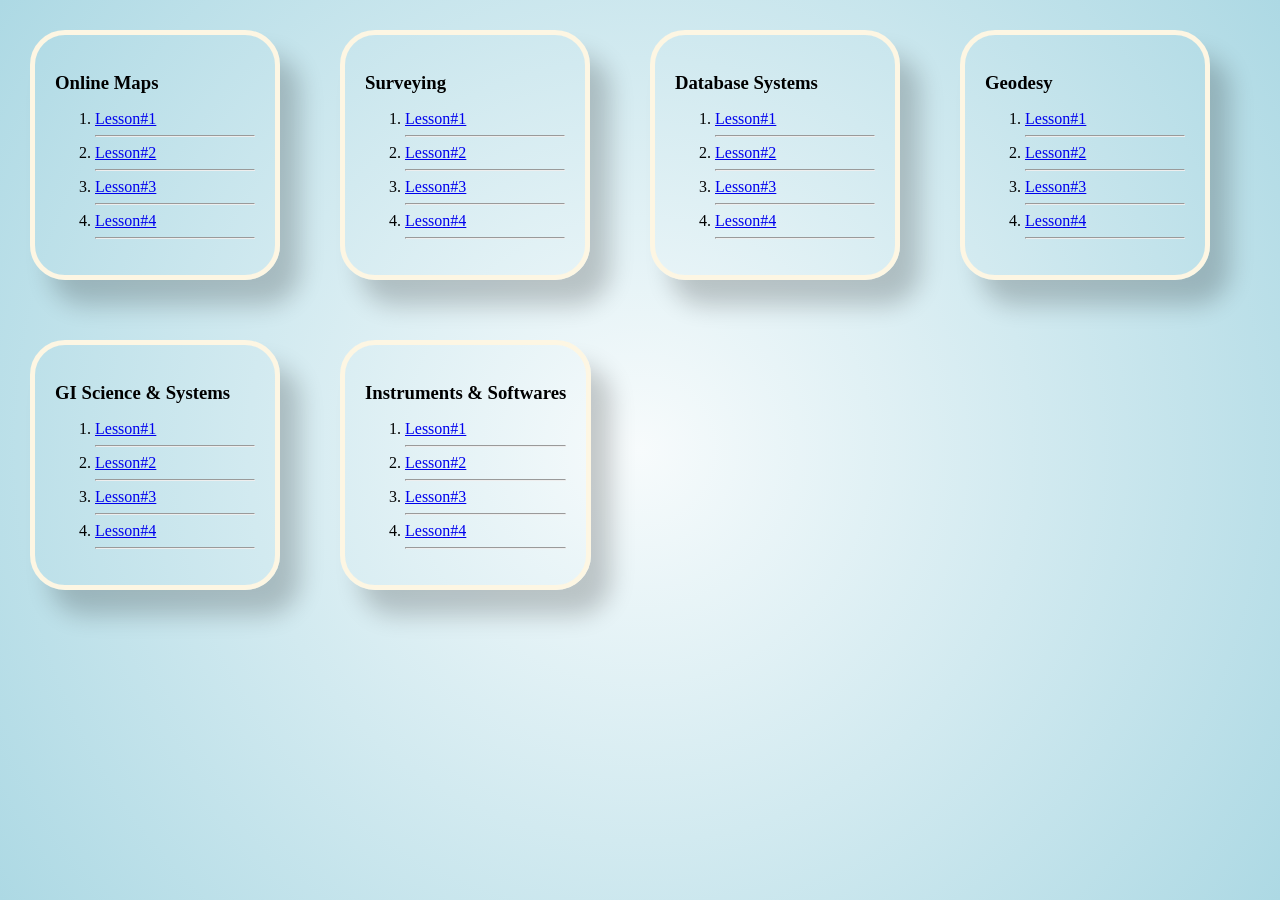
<file: index.htm>
<!DOCTYPE HTML>
<html>
	<head>
		<meta charset="utf-8">
		<meta name="viewport" content="width=device-width, initial-scale=1.0, maximum-scale=1.0, user-scalable=no">
		<title>Jkuat-Labs</title>

		<link rel="stylesheet" href="css/reveal.css">
		<link rel="stylesheet" href="css/theme/sky.css">
	</head>
	<body>
		<!--1-->
		<div class="layouts">
			<h3>Online Maps</h3>
			<section>
				<ol>
				   <li><a href="https://openmaps.github.io/tutor/jkuat/web/ppt-1.html" target="_blank">Lesson#1</a></li>
					<hr>
				   <li><a href="https://openmaps.github.io/tutor/jkuat/web/ppt-2.html" target="_blank">Lesson#2</a></li>
					 <hr>
					<li><a href="https://openmaps.github.io/tutor/jkuat/web/ppt-3.html" target="_blank">Lesson#3</a></li>
					 <hr>
					<li><a href="https://openmaps.github.io/tutor/jkuat/web/ppt-4.html" target="_blank">Lesson#4</a></li>
					<hr>
				</ol>
			</section>
		</div>
		<!--2-->
		<div class="layouts">
			<h3>Surveying</h3>
			<section>
				<ol>
				   <li><a href="https://openmaps.github.io/tutor/jkuat/surveys/ppt-1.html" target="_blank">Lesson#1</a></li>
					<hr>
				   <li><a href="https://openmaps.github.io/tutor/jkuat/surveys/ppt-2.html" target="_blank">Lesson#2</a></li>
					 <hr>
					<li><a href="https://openmaps.github.io/tutor/jkuat/surveys/ppt-3.html" target="_blank">Lesson#3</a></li>
					 <hr>
					<li><a href="https://openmaps.github.io/tutor/jkuat/surveys/ppt-4.html" target="_blank">Lesson#4</a></li>
					<hr>
				</ol>
			</section>
		</div>
		<!--3-->
		<div class="layouts">
			<h3>Database Systems</h3>
			<section>
				<ol>
				   <li><a href="https://openmaps.github.io/tutor/jkuat/db/ppt-1.html" target="_blank">Lesson#1</a></li>
					<hr>
				   <li><a href="https://openmaps.github.io/tutor/jkuat/db/ppt-2.html" target="_blank">Lesson#2</a></li>
					 <hr>
					<li><a href="https://openmaps.github.io/tutor/jkuat/db/ppt-3.html" target="_blank">Lesson#3</a></li>
					 <hr>
					<li><a href="https://openmaps.github.io/tutor/jkuat/db/ppt-4.html" target="_blank">Lesson#4</a></li>
					<hr>
				</ol>
			</section>
		</div>
		<!--4-->
		<div class="layouts">
			<h3>Geodesy</h3>
			<section>
				<ol>
				   <li><a href="https://openmaps.github.io/tutor/jkuat/geo/ppt-1.html" target="_blank">Lesson#1</a></li>
					<hr>
				   <li><a href="https://openmaps.github.io/tutor/jkuat/jkuat/geo/ppt-2.html" target="_blank">Lesson#2</a></li>
					 <hr>
					<li><a href="https://openmaps.github.io/tutor/jkuat/jkuat/geo/ppt-3.html" target="_blank">Lesson#3</a></li>
					 <hr>
					<li><a href="https://openmaps.github.io/tutor/jkuat/geo/ppt-4.html" target="_blank">Lesson#4</a></li>
					<hr>
				</ol>
			</section>
		</div>
		<!--6-->
		<div class="layouts">
			<h3>GI Science & Systems</h3>
			<section>
				<ol>
				   <li><a href="https://openmaps.github.io/tutor/jkuat/gis/ppt-1.html" target="_blank">Lesson#1</a></li>
					<hr>
				   <li><a href="https://openmaps.github.io/tutor/jkuat/gis/ppt-2.html" target="_blank">Lesson#2</a></li>
					 <hr>
					<li><a href="https://openmaps.github.io/tutor/jkuat/gis/ppt-3.html" target="_blank">Lesson#3</a></li>
					 <hr>
					<li><a href="https://openmaps.github.io/tutor/jkuat/gis/ppt-4.html" target="_blank">Lesson#4</a></li>
					<hr>
				</ol>
			</section>
		</div>
		<!--7-->
		<div class="layouts">
			<h3>Instruments & Softwares</h3>
			<section>
				<ol>
				   <li><a href="https://openmaps.github.io/tutor/jkuat/tools/ppt-1.html" target="_blank">Lesson#1</a></li>
					<hr>
				   <li><a href="https://openmaps.github.io/tutor/jkuat/tools/ppt-2.html" target="_blank">Lesson#2</a></li>
					 <hr>
					<li><a href="https://openmaps.github.io/tutor/jkuat/tools/ppt-3.html" target="_blank">Lesson#3</a></li>
					 <hr>
					<li><a href="https://openmaps.github.io/tutor/jkuat/tools/ppt-4.html" target="_blank">Lesson#4</a></li>
					<hr>
				</ol>
			</section>
		</div>
		
		<script src="lib/js/head.min.js"></script>
		<script src="js/reveal.js"></script>

		<script>
			// More info https://github.com/hakimel/reveal.js#configuration
			Reveal.initialize({
				history: true,

				// More info https://github.com/hakimel/reveal.js#dependencies
				dependencies: [
					{ src: 'plugin/markdown/marked.js' },
					{ src: 'plugin/markdown/markdown.js' },
					{ src: 'plugin/notes/notes.js', async: true },
					{ src: 'plugin/highlight/highlight.js', async: true, callback: function() { hljs.initHighlightingOnLoad(); } }
				]
			});
		</script>
	</body>
</html>
</file>
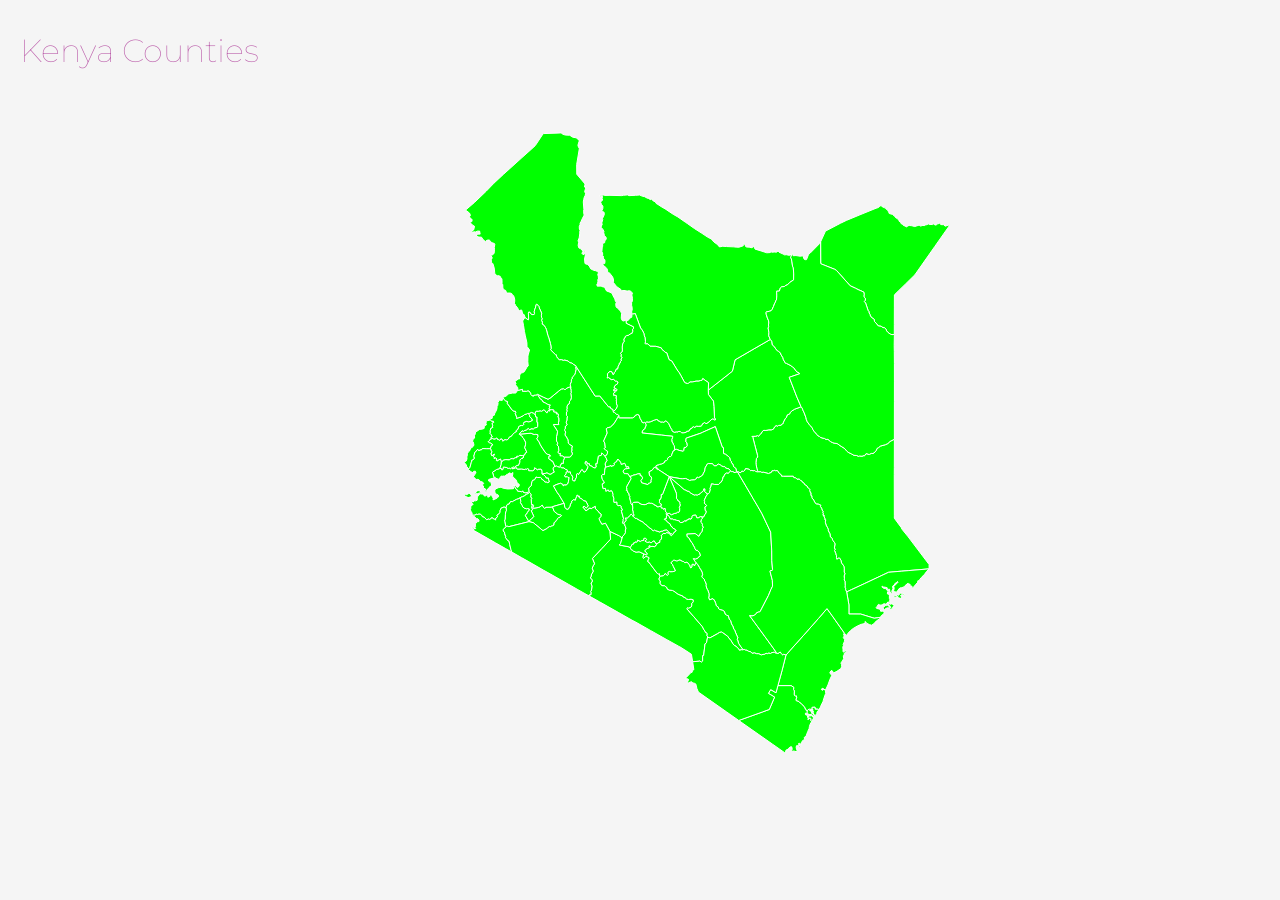
<file: jkuat/web/lab4/index.htm>
<html>
<head>
    <meta charset="utf-8">
    <title>D3 map</title>
    <script src="./js/d3.min.js"></script>
    <script src="d/k-counties.js"></script>
    
    <link href="http://fonts.googleapis.com/css?family=Montserrat" rel="stylesheet" type="text/css">
 
    <style>
		body {
			padding: 0;
			margin: 0;
			background: whitesmoke;
		}
		h1 {
			position: absolute;
			left: 20px;
			top: 10px;
			font-family: "Proxima Nova", Montserrat, sans-serif;
			font-size: 2em;
			font-weight: 100;
			color: #bb5DAA;
		}
		h2 {
			position: absolute;
			left: 20px;
			top: 10px;
			font-family: "Proxima Nova", Montserrat, sans-serif;
			font-size: 2em;
			font-weight: 100;
			color: #005DAA;
		}
		h2 {
			top: 50px;
			font-size: 1.6em;
		}
		.county {
		  stroke: #fff;
		  fill:#00FF00;
		}
		.hover {
			fill: #00FFFF;   
		} 
    </style>
</head>
<body>
    <h1>Kenya Counties</h1>
    <h2></h2>
  <script>
        
    var width = window.innerWidth,
        height = window.innerHeight;
    
    var svg = d3.select( "body" )
          .append( "svg" )
          .attr( "width", width )
          .attr( "height", height );
      
    //create Kenya mercator projection, centered on Nairobi
	var projection = d3.geo.mercator()
		.center([36.83111,0.28141])
		.scale([3500])
		.translate([width/2, height/2]);
        
     //create svg path generator using the projection
    var geoPath = d3.geo.path()
        .projection(projection);
  
    //retrieve data in csv data file for choropleth
    svg.append("g")
        .selectAll("path")
        .data(counties.features)
        .enter()
        .append("path")
        .attr( "d", geoPath )
        .attr("class","county")
        .on("mouseover", function(d){
			d3.select("h1").text(d.properties.id);
            d3.select("h2").text(d.properties.ccodes+" : "+ d.properties.Name);
            d3.select(this).attr("class","county hover");
        })
        .on("mouseout", function(d){
			d3.select("h1").text("");
            d3.select("h2").text("");
            d3.select(this).attr("class","county");
        });
      //Reading csv file
      d3.csv("d/election-2012.csv", function(d) {
		  return {
			id: d.id,
			codes : d.codes,
			counties : +d.Counties,
			votes : +d.Margin
		  };
		}, function(data) {
		  console.log(data);
		});
 
  </script>
</body>
</html>
</file>
<file: css/theme/sky.css>
/**
 * Sky theme for reveal.js.
 *
 * Copyright (C) 2011-2012 Hakim El Hattab, http://hakim.se
 */
@import url(https://fonts.googleapis.com/css?family=Quicksand:400,700,400italic,700italic);
@import url(https://fonts.googleapis.com/css?family=Open+Sans:400italic,700italic,400,700);
.reveal a {
  line-height: 1.3em; }

/*********************************************
 * GLOBAL STYLES
 *********************************************/
body {
  background: #add9e4;
  background: -moz-radial-gradient(center, circle cover, #f7fbfc 0%, #add9e4 100%);
  background: -webkit-gradient(radial, center center, 0px, center center, 100%, color-stop(0%, #f7fbfc), color-stop(100%, #add9e4));
  background: -webkit-radial-gradient(center, circle cover, #f7fbfc 0%, #add9e4 100%);
  background: -o-radial-gradient(center, circle cover, #f7fbfc 0%, #add9e4 100%);
  background: -ms-radial-gradient(center, circle cover, #f7fbfc 0%, #add9e4 100%);
  background: radial-gradient(center, circle cover, #f7fbfc 0%, #add9e4 100%);
  background-color: #f7fbfc; }

.reveal {
  font-family: "Open Sans", sans-serif;
  font-size: 40px;
  font-weight: normal;
  color: #333; }

::selection {
  color: #fff;
  background: #134674;
  text-shadow: none; }

::-moz-selection {
  color: #fff;
  background: #134674;
  text-shadow: none; }

.reveal .slides > section,
.reveal .slides > section > section {
  line-height: 1.3;
  font-weight: inherit; }

/*********************************************
 * HEADERS
 *********************************************/
.reveal h1,
.reveal h2,
.reveal h3,
.reveal h4,
.reveal h5,
.reveal h6 {
  margin: 0 0 20px 0;
  color: #333;
  font-family: "Quicksand", sans-serif;
  font-weight: normal;
  line-height: 1.2;
  letter-spacing: -0.08em;
  text-transform: uppercase;
  text-shadow: none;
  word-wrap: break-word; }

.reveal h1 {
  font-size: 3.77em; }

.reveal h2 {
  font-size: 2.11em; }

.reveal h3 {
  font-size: 1.55em; }

.reveal h4 {
  font-size: 1em; }

.reveal h1 {
  text-shadow: none; }

/*********************************************
 * OTHER
 *********************************************/
.reveal p {
  margin: 20px 0;
  line-height: 1.3; }

/* Ensure certain elements are never larger than the slide itself */
.reveal img,
.reveal video,
.reveal iframe {
  max-width: 95%;
  max-height: 95%; }

.reveal strong,
.reveal b {
  font-weight: bold; }

.reveal em {
  font-style: italic; }

.reveal ol,
.reveal dl,
.reveal ul {
  display: inline-block;
  text-align: left;
  margin: 0 0 0 1em; }

.reveal ol {
  list-style-type: decimal; }

.reveal ul {
  list-style-type: disc; }

.reveal ul ul {
  list-style-type: square; }

.reveal ul ul ul {
  list-style-type: circle; }

.reveal ul ul,
.reveal ul ol,
.reveal ol ol,
.reveal ol ul {
  display: block;
  margin-left: 40px; }

.reveal dt {
  font-weight: bold; }

.reveal dd {
  margin-left: 40px; }

.reveal q,
.reveal blockquote {
  quotes: none; }

.reveal blockquote {
  display: block;
  position: relative;
  width: 70%;
  margin: 20px auto;
  padding: 5px;
  font-style: italic;
  background: rgba(255, 255, 255, 0.05);
  box-shadow: 0px 0px 2px rgba(0, 0, 0, 0.2); }

.reveal blockquote p:first-child,
.reveal blockquote p:last-child {
  display: inline-block; }

.reveal q {
  font-style: italic; }

.reveal pre {
  display: block;
  position: relative;
  width: 90%;
  margin: 20px auto;
  text-align: left;
  font-size: 0.55em;
  font-family: monospace;
  line-height: 1.2em;
  word-wrap: break-word;
  box-shadow: 0px 0px 6px rgba(0, 0, 0, 0.3); }

.reveal code {
  font-family: monospace; }

.reveal pre code {
  display: block;
  padding: 5px;
  overflow: auto;
  max-height: 400px;
  word-wrap: normal; }

.reveal table {
  margin: auto;
  border-collapse: collapse;
  border-spacing: 0; }

.reveal table th {
  font-weight: bold; }

.reveal table th,
.reveal table td {
  text-align: left;
  padding: 0.2em 0.5em 0.2em 0.5em;
  border-bottom: 1px solid; }

.reveal table th[align="center"],
.reveal table td[align="center"] {
  text-align: center; }

.reveal table th[align="right"],
.reveal table td[align="right"] {
  text-align: right; }

.reveal table tbody tr:last-child th,
.reveal table tbody tr:last-child td {
  border-bottom: none; }

.reveal sup {
  vertical-align: super; }

.reveal sub {
  vertical-align: sub; }

.reveal small {
  display: inline-block;
  font-size: 0.6em;
  line-height: 1.2em;
  vertical-align: top; }

.reveal small * {
  vertical-align: top; }

/*********************************************
 * LINKS
 *********************************************/
.reveal a {
  color: #3b759e;
  text-decoration: none;
  -webkit-transition: color .15s ease;
  -moz-transition: color .15s ease;
  transition: color .15s ease; }

.reveal a:hover {
  color: #74a7cb;
  text-shadow: none;
  border: none; }

.reveal .roll span:after {
  color: #fff;
  background: #264c66; }

/*********************************************
 * IMAGES
 *********************************************/
.reveal section img {
  margin: 15px 0px;
  background: rgba(255, 255, 255, 0.12);
  border: 4px solid #333;
  box-shadow: 0 0 10px rgba(0, 0, 0, 0.15); }

.reveal section img.plain {
  border: 0;
  box-shadow: none; }

.reveal a img {
  -webkit-transition: all .15s linear;
  -moz-transition: all .15s linear;
  transition: all .15s linear; }

.reveal a:hover img {
  background: rgba(255, 255, 255, 0.2);
  border-color: #3b759e;
  box-shadow: 0 0 20px rgba(0, 0, 0, 0.55); }

/*********************************************
 * NAVIGATION CONTROLS
 *********************************************/
.reveal .controls .navigate-left,
.reveal .controls .navigate-left.enabled {
  border-right-color: #3b759e; }

.reveal .controls .navigate-right,
.reveal .controls .navigate-right.enabled {
  border-left-color: #3b759e; }

.reveal .controls .navigate-up,
.reveal .controls .navigate-up.enabled {
  border-bottom-color: #3b759e; }

.reveal .controls .navigate-down,
.reveal .controls .navigate-down.enabled {
  border-top-color: #3b759e; }

.reveal .controls .navigate-left.enabled:hover {
  border-right-color: #74a7cb; }

.reveal .controls .navigate-right.enabled:hover {
  border-left-color: #74a7cb; }

.reveal .controls .navigate-up.enabled:hover {
  border-bottom-color: #74a7cb; }

.reveal .controls .navigate-down.enabled:hover {
  border-top-color: #74a7cb; }

/*********************************************
 * PROGRESS BAR
 *********************************************/
.reveal .progress {
  background: rgba(0, 0, 0, 0.2); }

.reveal .progress span {
  background: #3b759e;
  -webkit-transition: width 800ms cubic-bezier(0.26, 0.86, 0.44, 0.985);
  -moz-transition: width 800ms cubic-bezier(0.26, 0.86, 0.44, 0.985);
  transition: width 800ms cubic-bezier(0.26, 0.86, 0.44, 0.985); }
</file>
